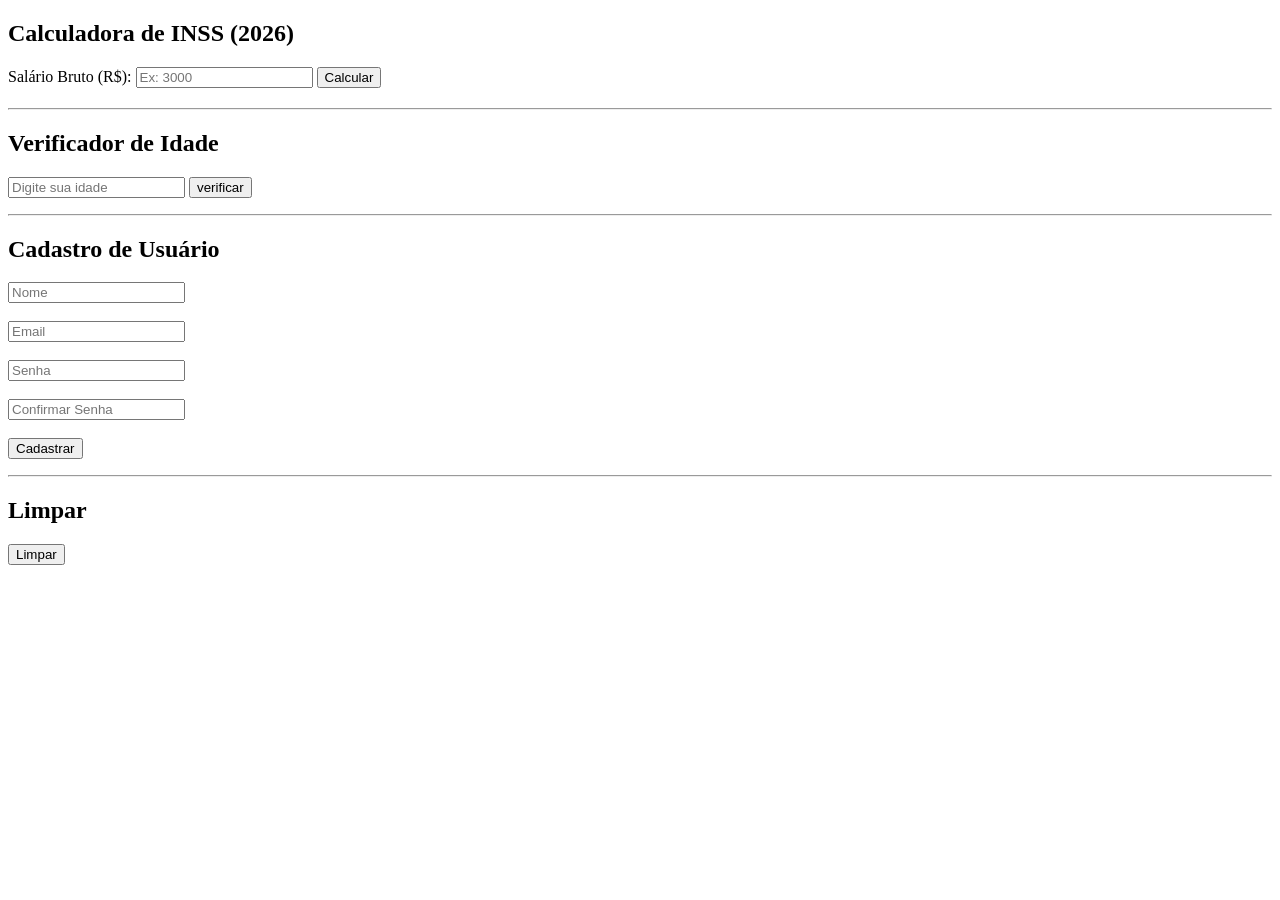
<file: index.html>
<!DOCTYPE html>
<html lang="en">
<head>
    <meta charset="UTF-8">
    <meta name="viewport" content="width=device-width, initial-scale=1.0">
    <title>Document</title>
    <script src="aula.js"></script>
</head>
<body>
    <h2>Calculadora de INSS (2026)</h2>
     <label>Salário Bruto (R$):</label>
     <input type="number" id="salarioBruto" placeholder="Ex: 3000">
     <button onclick="calcularSalario()">Calcular</button>
     <div id="resultado" style="margin-top: 20px">
        <p id="resDesconto"></p>
        <p id="resLiquido"></p>
     </div>
    <hr><h2>Verificador de Idade</h2>
    <input type="number" id="inputIdade" placeholder="Digite sua idade">
    <button onclick="verificarIdade()">verificar</button>
    <p id="resIdade"></p>

    <hr><h2>Cadastro de Usuário</h2>
    <input type="text" id="nome"  placeholder="Nome"><br><br>
    <input type="email"  id="email" placeholder="Email"><br><br>
    <input type="password" id="senha" placeholder="Senha"><br><br>
    <input type="password" id="confirmarSenha" placeholder="Confirmar Senha"><br><br>
    <button onclick="cadastrar()">Cadastrar</button>
    <p id="mensagem"></p>

     <hr><h2>Limpar</h2>
    <button onclick="limparCampos()">Limpar</button>

</body>
</html>
</file>
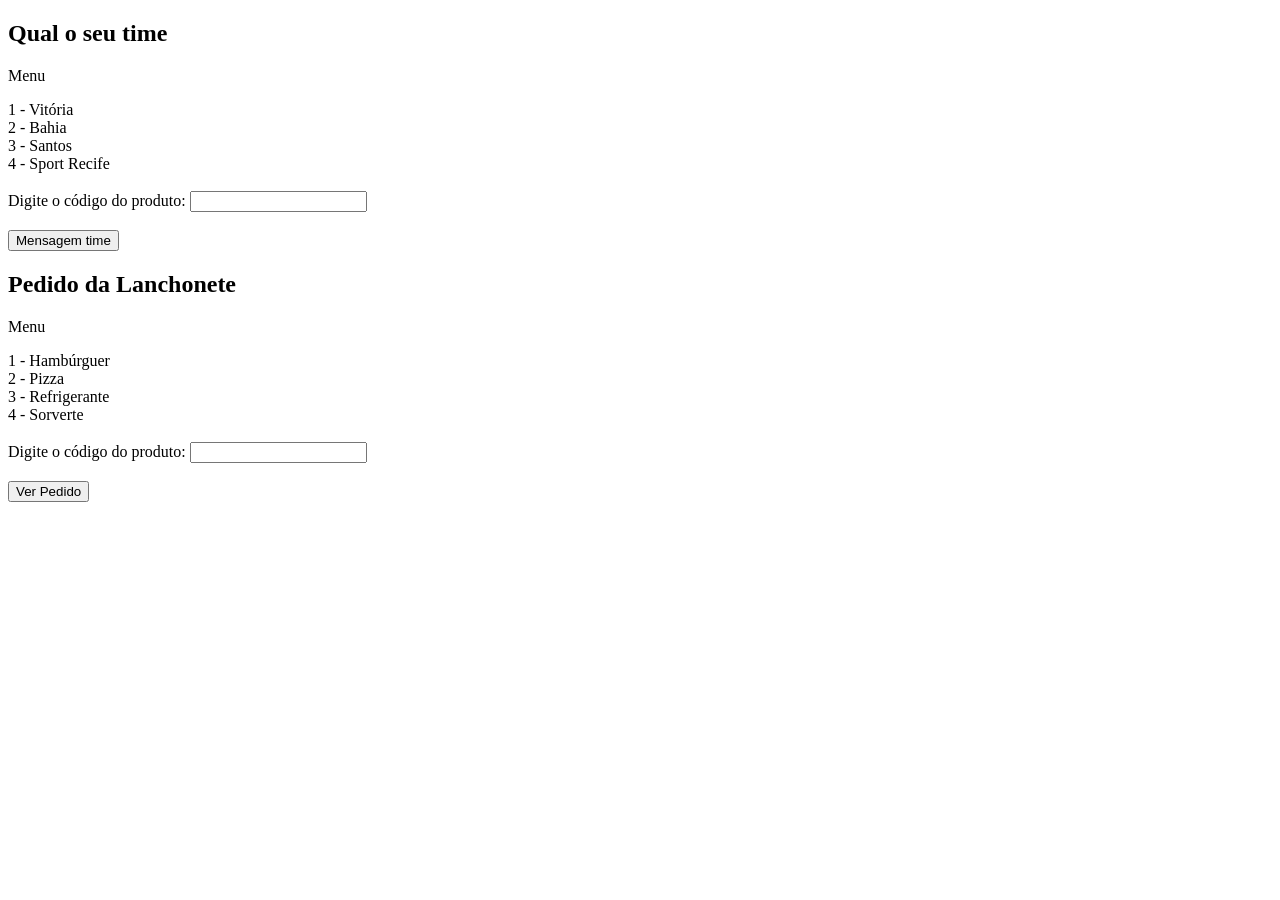
<file: index2.html>
<!DOCTYPE html>
<html lang="en">
<head>
    <meta charset="UTF-8">
    <meta name="viewport" content="width=device-width, initial-scale=1.0">
    <title>Document</title>
    <script src="aula2.js"></script>
</head>
<body>
    <h2>Qual o seu time</h2>
    <p>Menu</p>
    1 - Vitória <br>
    2 - Bahia <br>
    3 - Santos <br>
    4 - Sport Recife <br><br>
    Digite o código do produto:
    <input type="number" id="time"><br><br>
    <button onclick="verificarTime()">Mensagem time</button>
    <h3 id="resultado"></h3>
    <h2>Pedido da Lanchonete</h2>
    <p>Menu</p>
    1 - Hambúrguer <br>
    2 - Pizza <br>
    3 - Refrigerante <br>
    4 - Sorverte <br><br>
    Digite o código do produto:
    <input type="number" id="produto"><br><br>
    <button onclick="verificarPedido()">Ver Pedido</button>
    <h3 id="resultado1"></h3>
</body>
</html>
</file>
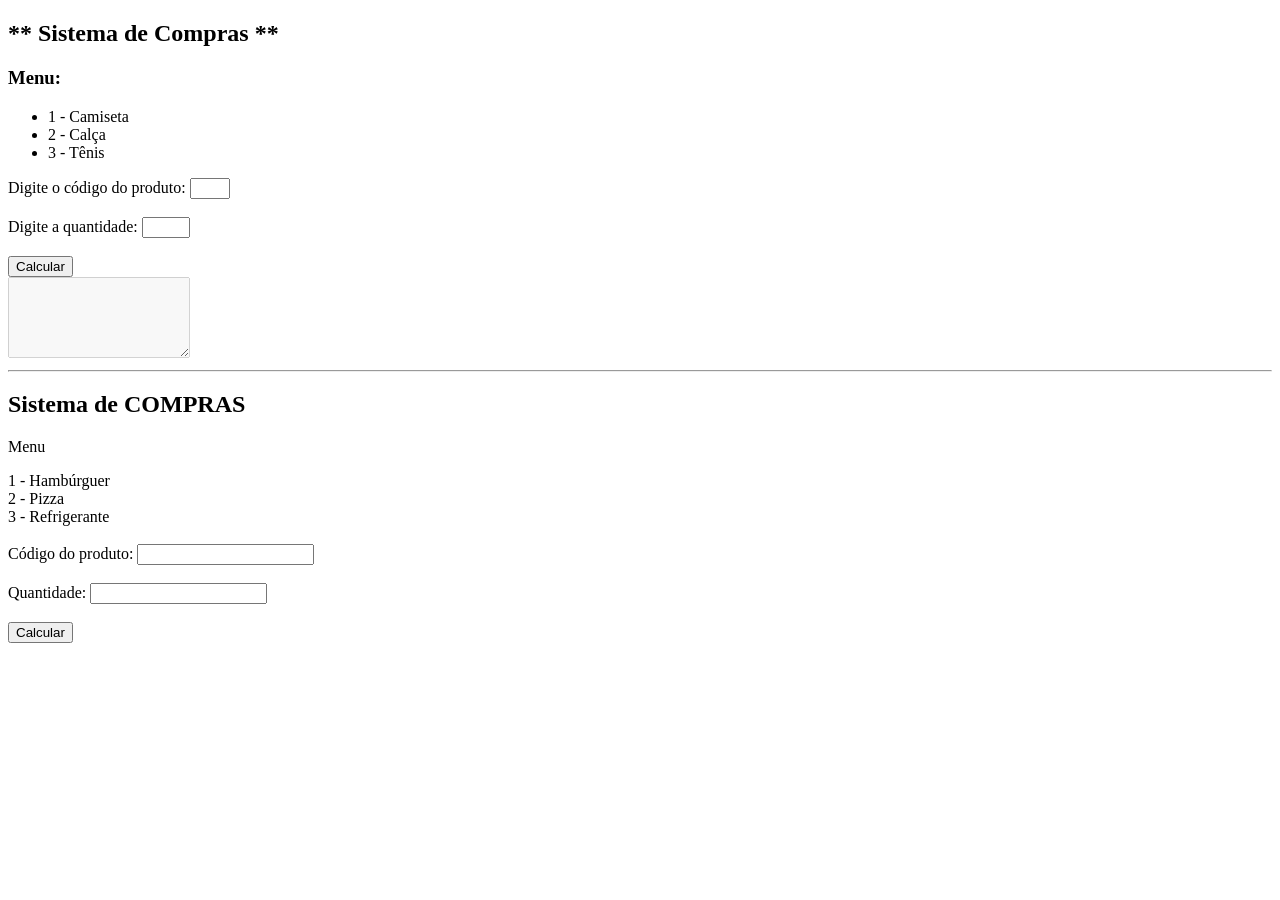
<file: index3.html>
<!DOCTYPE html>
<html lang="en">
<head>
    <meta charset="UTF-8">
    <meta name="viewport" content="width=device-width, initial-scale=1.0">
    <title>Document</title>
    <script src="aula3.js"></script>
</head>
<body>
    <h2>** Sistema de Compras **</h2>
<h3>Menu:</h3>
<ul>
    <li>1 - Camiseta</li>
    <li>2 - Calça</li>
    <li>3 - Tênis</li>
</ul>
<label>Digite o código do produto:</label>
<input type="number" id="produto" min="1" max="3"> <br> <br>
<label>Digite a quantidade:</label>
<input type="number" id="quantidade" min="1" max="10"> <br> <br>
<button onclick="verificarProduto()">Calcular</button> <br>
<textarea type="text" id="resultadoProduto" rows="5" disabled> </textarea> <hr>
<div id="resultadoProduto2"></div>

 <h2>Sistema de COMPRAS</h2>
    <p>Menu</p>
    1 - Hambúrguer <br> 
    2 - Pizza <br>
    3 - Refrigerante <br><br>
    Código do produto:
    <input type="number" id="produto"><br><br>
    Quantidade:
    <input type="number" id="quantidade"><br><br>
    <button onclick="calcular()">Calcular</button>
    <h3 id="resultado2"></h3>
</body>
</html>
</file>
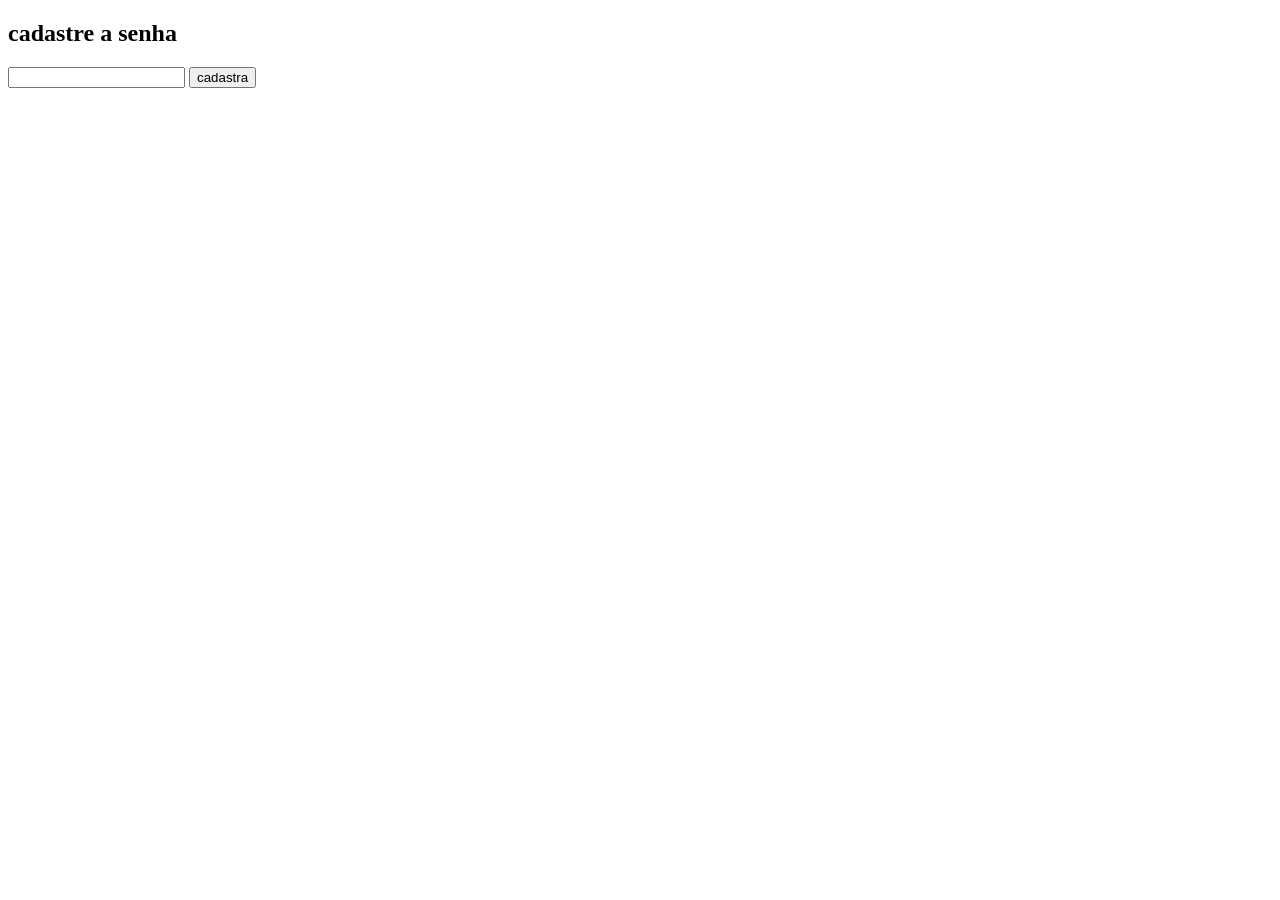
<file: index5b.html>
<!DOCTYPE html>
<html lang="en">

<head>
    <meta charset="UTF-8">
    <meta name="viewport" content="width=device-width, initial-scale=1.0">
    <title>Document</title>
</head>
<body>
    <h2>cadastre a senha</h2>
    <input type="text" id="senha">
    <button onclick="validar()">cadastra</button>
    <h2 id="msg"></h2>
    <h2 id="cont"></h2>

    <script>
        function validar() {
            let senha = document.getElementById("senha").value;
            let msg = "";
            do {
                if (senha.length < 6) {
                    document.getElementById("msg").innerHTML="senha invalida";
                    document.getElementById("senha").value="";
                    return;
                }
            } while (senha.length < 6);
            document.getElementById("msg").innerHTML="cadastrada com sucesso";
        }
    </script>

</body>

</html>
</file>
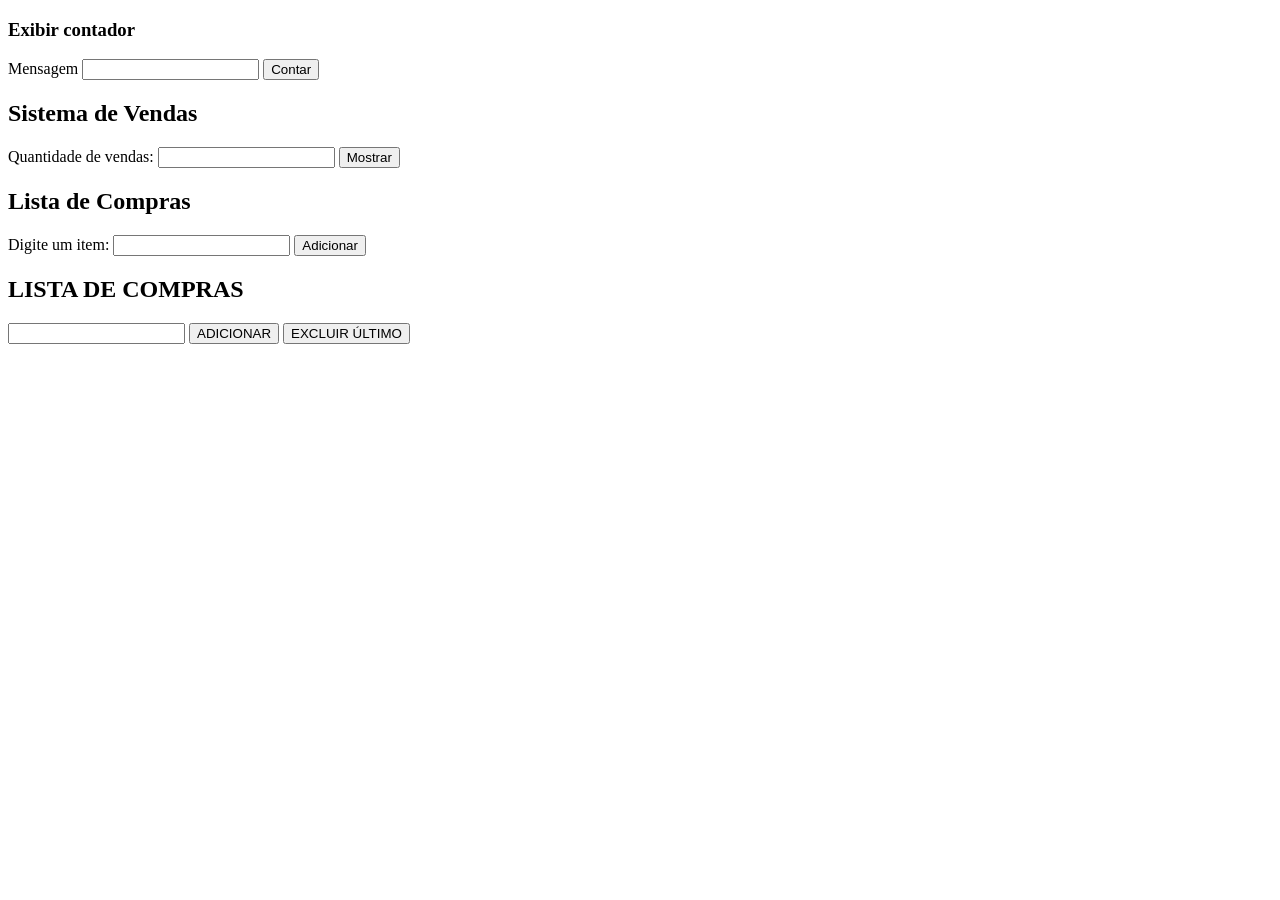
<file: index5c.html>
<!DOCTYPE html>
<html lang="en">
<head>
    <meta charset="UTF-8">
    <meta name="viewport" content="width=device-width, initial-scale=1.0">
    <title>Document</title>
</head>
<body>
    <h3>Exibir contador</h3>
    Mensagem <input type="text" id="mensagem">
    <button onclick="contar()">Contar</button>
    <h3 id="resposta"></h3>

    <h2>Sistema de Vendas</h2>
    Quantidade de vendas:
    <input type="number" id="qtd">
    <button onclick="vendas()">Mostrar</button>
    <h3 id="res1"></h3>

    <h2>Lista de Compras</h2>
    Digite um item:
    <input type="text" id="item">
    <button onclick="adicionar()">Adicionar</button>
    <h3 id="resultado"></h3>

    <h2>LISTA DE COMPRAS</h2>
    <input type="text" id="item2">
    <button onclick="adicionar2()">ADICIONAR</button>
    <button onclick="excluir()">EXCLUIR ÚLTIMO</button>
    <h3 id="resultado2"></h3>

<script>
    function contar() {
        let i = 1;
        let texto = "";
        do {
            texto += document.getElementById("mensagem").value + "<br>";
            i++;
        } while (i <= 10);

        document.getElementById("resposta").innerHTML = texto;
    }
    function vendas() {
    let qtd = Number(document.getElementById("qtd").value);
    let texto = "";
    for (let i = 1; i <= qtd; i++) {
        texto += "Venda nº" + i + " realizada!<br>";
    }
    document.getElementById("res1").innerHTML = texto;
} 

let lista = [];

function adicionar() {
    let item = document.getElementById("item").value;
    lista.push(item);
    document.getElementById("resultado").innerHTML = lista;
}
function mostrarLista(){
    let texto = "";
    for (let i = 0; i < lista.length; i++) {
        texto += lista[i] + "<br>";
    }
    document.getElementById("resultado2").innerHTML = texto;
}
function adicionar(){
    let item = document.getElementById("item").value;
    lista.push(item);
    mostrarLista();
}
function excluir(){
    lista.pop();
    mostrarLista();
}

</script>     

</body>
</html>
</file>
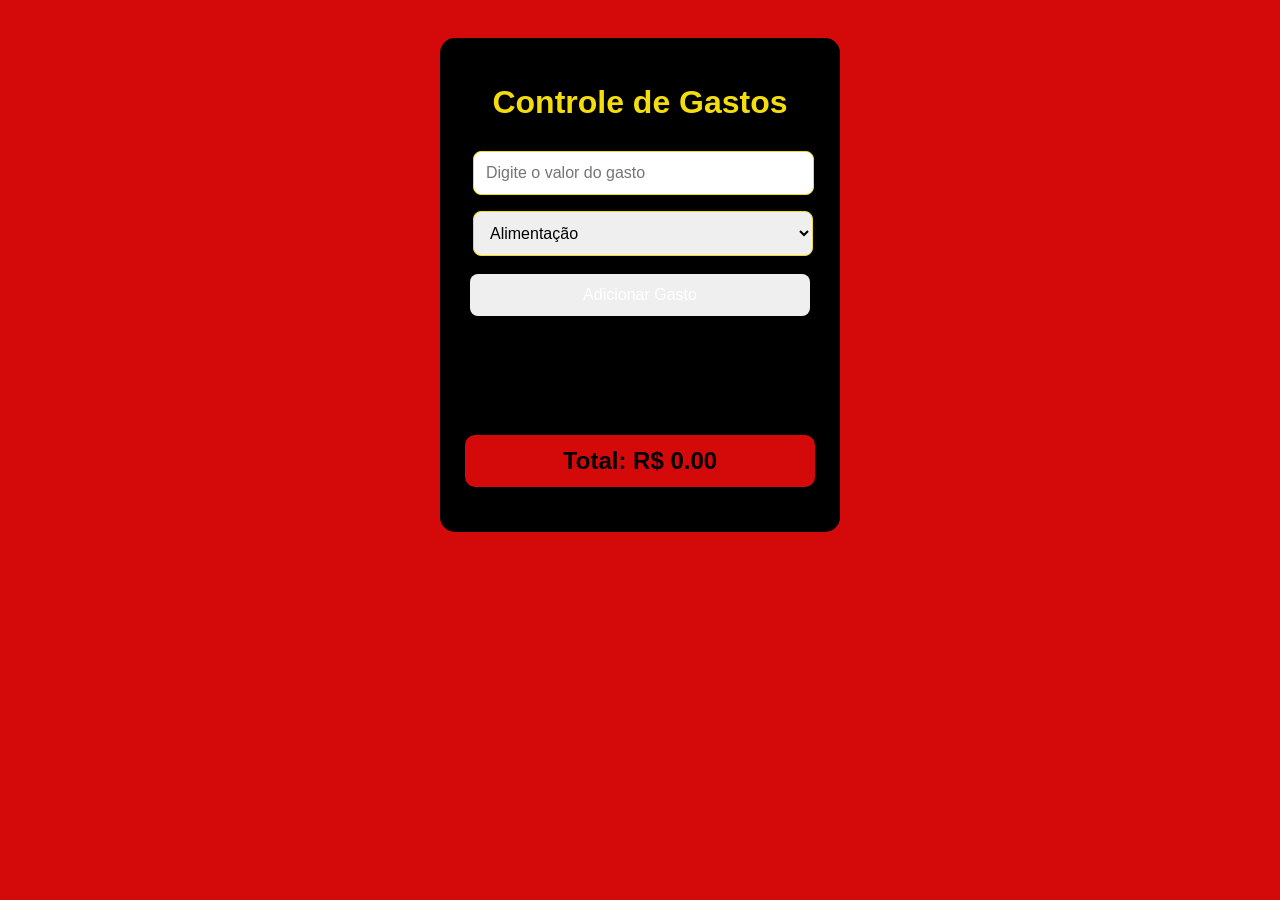
<file: index5d.html>
<!DOCTYPE html>
<html lang="en">
<head>
    <meta charset="UTF-8">
    <meta name="viewport" content="width=device-width, initial-scale=1.0">
    <title>Document</title>
</head>
<body>
    <main>
        <h1>Controle de Gastos</h1>
        <input type="number" id="valor" placeholder="Digite o valor do gasto">
        <select id="categoria">
            <option>Alimentação</option>
            <option>Transporte</option>
            <option>Lazer</option>
            <option>Estudos</option>
            <option>Outros</option>
        </select>

        <button onclick="adicionarGasto()"> Adicionar Gasto </button>
        <div id="lista">
            <h3>Gastos Registrados</h3>
        </div>
        <h2 id="total"> Total: R$ 0.00 </h2>
            <h3 id="mensagem"></h3>
    </main>

    <script>
        let gastos = [];
        function adicionarGasto() {
            let valor = Number(document.getElementById("valor").value);
            let categoria = document.getElementById("categoria")
            if (valor <= 0) {
                alert("Digite um valor válido");
                return;
            }
            gastos.push(valor);
            document.getElementById("lista").innerHTML += "<p>" + categoria + " - R$" + valor.toFixed(2) + "</p>";
            let total = gastos[0];
            for (let i = 1; i < gastos.length; i++) {
                total = total + gastos[i];
            }
            document.getElementById("total").innerHTML = "Total: R$ " + total.toFixed(2);
            if (total > 200) {
                document.getElementById("mensagem").innerHTML = "Atenção! Você ultrapassou R$ 200";
            } 

            else {
                document.get("mensagem").innerHTML = "Gastos dentro do limite";
            }
            document.getElementById("valor").value = "";
        }
    </script>
    <style>
        :root {
            --red: #D40A0A;
            --yellow: #F4DD0C;
            --black: #000000;
        }

        body {
            background: var(--red);
            font-family: Arial;
            text-align: center;
            padding: 30px;
        }

        main {
            background: var(--black);
            width: 350px;
            margin: auto;
            padding: 25px;
            border-radius: 15px;
        }

        h1 {
            color: var(--yellow);
        }
        input {
            width: 90%;
            padding: 12px;
            margin: 8px;
            border: 1px solid var(--yellow);
            border-radius: 8px;
            font-size: 16px;
        }
        select {
            width: 97%;
            padding: 12px;
            margin: 8px;
            border: 1px solid var(--yellow);
            border-radius: 8px;
            font-size: 16px;
        }
        button{
            background: var(#D40A0A);
            color:white;
            border: none;
            width: 97%;
            padding: 12px;
            margin-top: 10px;
            border-radius: 8px;
            font-size: 16px;
        }
        button:hover {
            cursor: pointer;
            opacity: 0.9;
        }
        #lista {
            background: #000000;
            margin-top: 20px;
            padding: 10px;
            border-radius: 10px;
            text-align: left;
        }
        #total {
            background: var(--red);
            padding: 12px;
            border-radius: 10px;
            margin-top: 20px;
        }
        #mensagem {
            margin-top: 15px;
            font-weight: bold;
            color: var(--yellow);
        }
        p {
            border-bottom: 1px solid #ddd;
        }
    </style>
</body>
</html>
</file>
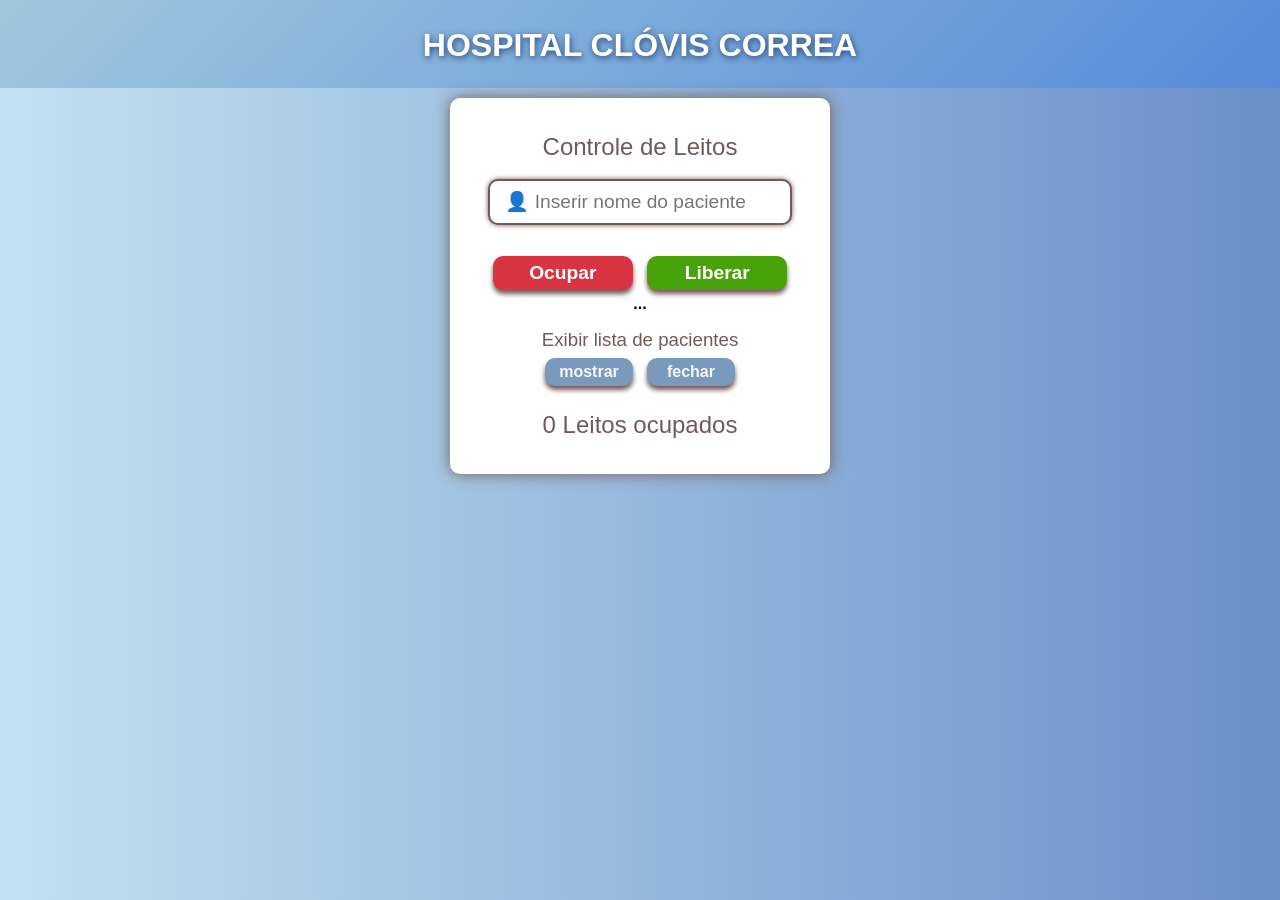
<file: leittohospitalar.html>
<!DOCTYPE html>
<html lang="pt-br">

<head>
    <meta charset="UTF-8">
    <meta name="viewport" content="width=device-width, initial-scale=1.0">
    <title>Document</title>
    <link rel="stylesheet" href="styleleitohospitalar.css">
    <script src="leitohospitalar.js"></script>
</head>

<body>
    <header>
        <h1>HOSPITAL CLÓVIS CORREA</h1>
    </header>
    <main>

        <h2>Controle de Leitos</h2>
        <input type="text" id="nomePaciente" placeholder=" &#128100; Inserir nome do paciente">
        
        <p id="mensagem"></p>
        <p id="mensagem2"></p>

        <button id="ocupar" onclick="ocuparLeito()">Ocupar</button>

        <button id="liberar" onclick="liberarLeito()">Liberar</button><br>
        <span id="reticencias"></span></p>
        <h3 id="check">Exibir lista de pacientes</h3>
        <button class="btn-lista" id="exibir" onclick="exibirPacientes()">mostrar</button>
        <button class="btn-lista" id="ocutar" onclick="ocutarPacientes()">fechar</button>
        <ol id="exibirLista"></ol>
        <h2 id="resultado">0 Leitos ocupados</h2>
        <h2 id="leitosLivres"></h2>

        <p id="zerar"></p>

    </main>
</body>

</html>
</file>
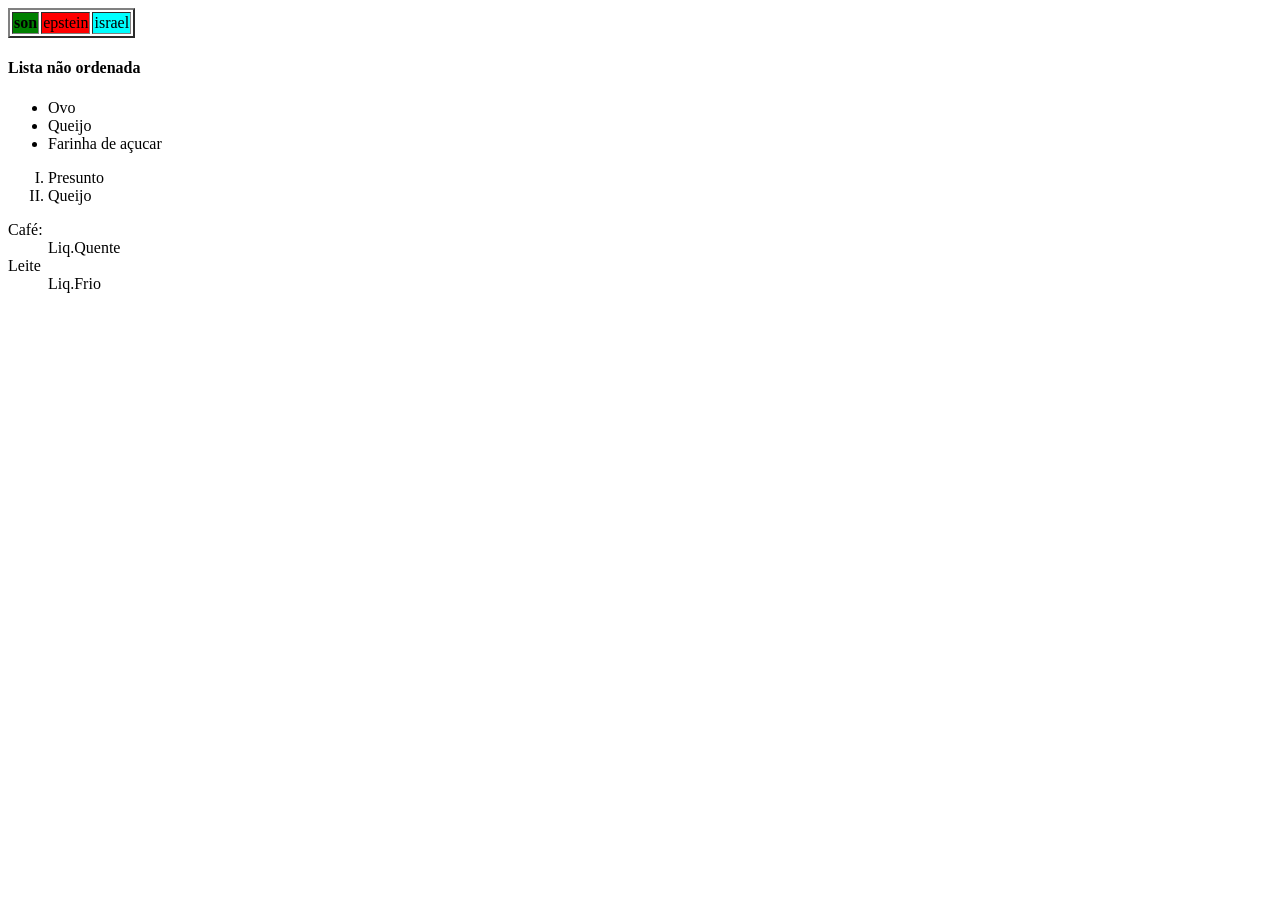
<file: pratica1.html>
<!DOCTYPE html>
<html lang="en">
<head>
    <meta charset="UTF-8">
    <meta name="viewport" content="width=device-width, initial-scale=1.0">
    <title>Document</title>
</head>
<body>
    <table border="2">
        <tr>
            <th bgcolor="green">son</th>
            <td bgcolor="red">epstein</td>
            <td bgcolor="cyan">israel</td>
        </tr>
    </table>

    <h4>Lista não ordenada</h4>
    <ul>
        <li>Ovo</li>
        <li>Queijo</li>
        <li>Farinha de açucar</li>
    </ul>

    <ol type="I">
        <li>Presunto</li>
        <li>Queijo</li>
    </ol>

    <dl>
        <dt>Café:</dt>
        <dd>Liq.Quente</dd>
        <dt>Leite</dt>
        <dd>Liq.Frio</dd>
    </dl>
</body>
</html>
</file>
<file: styleleitohospitalar.css>
body {
    margin: 0;
    font-family: Arial, sans-serif, Helvetica, sans-serif,monospace;
    background: linear-gradient(to right, #c2e1f0, #698fc9);
    text-align: center;
    padding: 0px;
    box-sizing: border-box;
}
header {
    background: linear-gradient(135deg, #9fc8dd, #568ad8);
    padding-top: 6px;
    padding-bottom: 4px;
    margin: 0;
    color: white;
    
    }

main {

    background: white;
    width: 350px;
    margin:  auto;
    margin-top: 10px;
    padding: 15px;
    border-radius: 10px;
    box-shadow: 0px 0px 15px #776161;

}
h1 {
    
    margin-bottom: 20px;
    font-weight: bold;
    text-shadow: 1px 2px 6px #264677;
}
h2 {
    color: #755858;
    margin-bottom: 8px;
    font-weight:normal;
}

input {
    width: 80%;
    padding: 10px;
    margin: 10px;
    border: 2px solid #755858;
    font-size: 1.2rem;
    border-radius: 10px;
    box-shadow: 0px 0px 5px #755858;
}
button#ocupar {
    background: #d83442;
    width: 40%;
    padding: 6px 10px;
    margin: 5px;
    border: none;
    font-size: 1.2rem;
    font-weight: bolder;
    color: white;
    border-radius: 10px;
    box-shadow: 0px 4px 5px #755858;
    cursor: pointer;

}
button#liberar {
    background: #47a309;
    width: 40%;
    padding: 6px 10px;
    margin: 5px;
    border: none;
    font-size: 1.2rem;
    font-weight: bolder;
    color: white;
    border-radius: 10px;
    box-shadow: 0px 4px 5px #755858;
    cursor: pointer;

}

button#ocupar:hover {
    background: #f16974;
    width: 40%;
    padding: 6px 10px;
    margin: 5px;
    border: none;
    font-size: 1.2rem;
    color: white;
    border-radius: 10px;
    cursor: pointer;
    transform: scale(1.05);
}

button#liberar:hover {
    background: #5edb2c;
    width: 40%;
    padding: 6px 10px;
    margin: 5px;
    border: none;
    font-size: 1.2rem;
    color: white;
    border-radius: 10px;
    cursor: pointer;
    transform: scale(1.05);
}

button#zerarBotao{
    background: #666963;
    width: 40%;
    padding: 6px 3px;
    margin: 5px;
    border: none;
    font-size: 1.2rem;
    color: white;
    border-radius: 10px;
    box-shadow: 0px 4px 5px #755858;
    cursor: pointer;

}
button#zerarBotao:hover{
    background: #779785;
    width: 40%;
    padding: 6px 6px;
    margin: 5px;
    border: none;
    font-size: 1.2rem;
    color: white;
    border-radius: 10px;
    cursor: pointer;
    transform: scale(1.05);
}
h3 {
    color: #755858;
    margin: 2px;
    font-weight: lighter;
}
ol#exibirLista {
    text-align: left;
    align-items: center;
}

 button.btn-lista {
    background: #7999bd;
    width: 25%;
    padding: 5px 5px;
    margin: 5px;
    border: none;
    font-size: 1rem;
    font-weight: bolder;
    color: rgb(248, 247, 247);
    border-radius: 10px;
    box-shadow: 0px 4px 5px #755858;
    cursor: pointer;
}
button.btn-lista:hover {
    background: #755858;
    width: 25%;
    padding: 5px 5px;
    margin: 5px;
    border: none;
    font-size: 1rem;
    color: rgb(248, 247, 247);
    border-radius: 10px;
    cursor: pointer;
    transform: scale(0.9);
}

#reticencias::after {
  content: '...';
  animation: animaReticencias 2.5s infinite;
  padding: 2px;
  margin: 2px;
  font-weight: bolder;
}

@keyframes animaReticencias {
  0% { content: ''; }
  25% { content: '.'; color: #4704b4;}
  50% { content: '. .'; color: rgb(238, 46, 12);}
  75% { content: '. . .'; color: #5edb2c;}
  100% { content: ''; }
}
</file>
